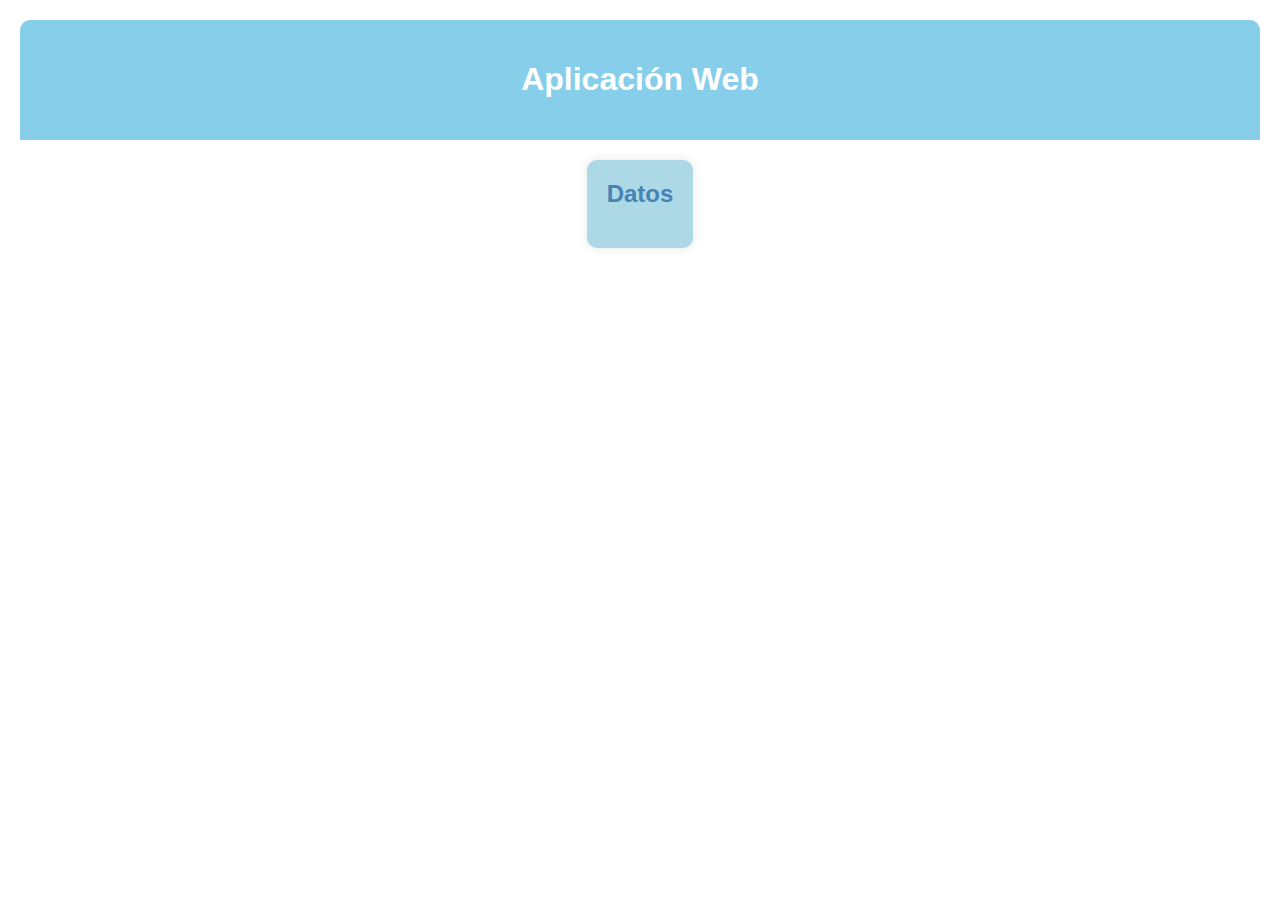
<file: data/index.html>
<!DOCTYPE html>
<html lang="es">
<head>
  <meta charset="UTF-8">
  <meta name="viewport" content="width=device-width, initial-scale=1.0">
  <title>Aplicación Web</title>
  <link rel="stylesheet" href="./styles.css">
</head>
<body>
  <header>
    <h1>Aplicación Web</h1>
  </header>
  <main>
    <section id="datos">
      <h2>Datos</h2>
      <ul id="lista-datos"></ul>
    </section>
  </main>
  <script type="module" src="./script.js"></script>
</body>
</html>
</file>
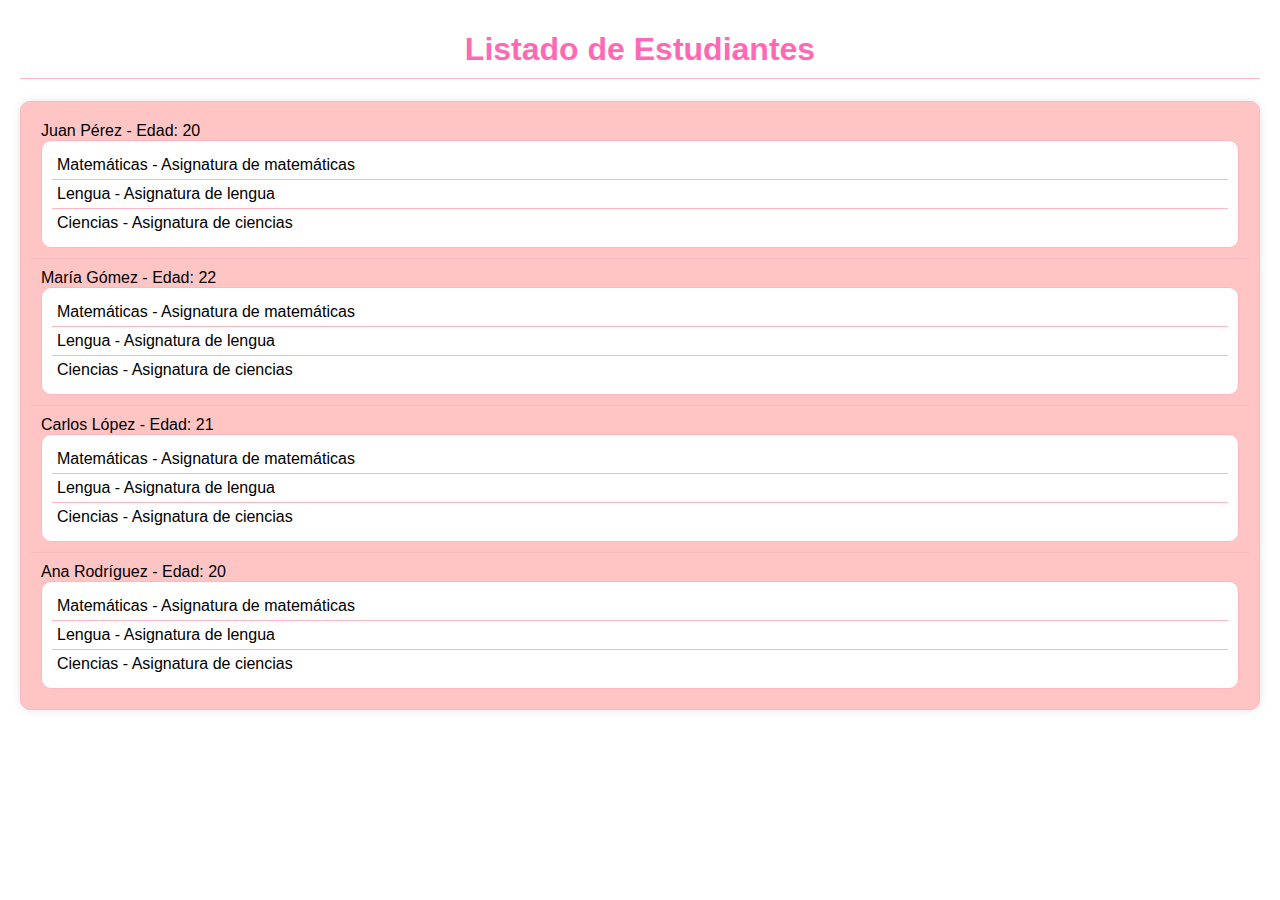
<file: Ejercicio N1/index.html>
<!DOCTYPE html>
<html lang="es">
<head>
  <meta charset="UTF-8">
  <meta name="viewport" content="width=device-width, initial-scale=1.0">
  <title>Listado de Estudiantes</title>
  <link rel="stylesheet" href="styles.css">
</head>
<body>
  <h1>Listado de Estudiantes</h1>
  <ul id="lista-estudiantes"></ul>
  <script type="module" src="script.js"></script>
</body>
</html>
</file>
<file: data/styles.css>
body {
  font-family: Arial, sans-serif;
  margin: 20px;
  background-color: #FFFFFF;
}

header {
  background-color: #87CEEB;
  color: #FFFFFF;
  padding: 20px;
  text-align: center;
  border-radius: 10px 10px 0 0;
}

main {
  display: flex;
  flex-direction: column;
  align-items: center;
  padding: 20px;
}

section {
  background-color: #ADD8E6;
  padding: 20px;
  margin-bottom: 20px;
  box-shadow: 0 0 10px rgba(0, 0, 0, 0.1);
  border-radius: 10px;
}

h2 {
  margin-top: 0;
  color: #4682B4;
}

ul {
  list-style: none;
  padding: 0;
  margin: 0;
}

li {
  padding: 10px;
  border-bottom: 1px solid #87CEEB;
}

li:last-child {
  border-bottom: none;
}
</file>
<file: Ejercicio N1/styles.css>
body {
  font-family: Arial, sans-serif;
  margin: 20px;
  background-color: #FFFFFF;
}

#lista-estudiantes {
  list-style: none;
  padding: 0;
  margin: 0;
  background-color: #FFC5C5;
  border: 1px solid #FFB6C1;
  border-radius: 10px;
  padding: 10px;
  box-shadow: 0 0 10px rgba(0, 0, 0, 0.1);
}

#lista-estudiantes li {
  padding: 10px;
  border-bottom: 1px solid #FFB6C1;
}

#lista-estudiantes li:last-child {
  border-bottom: none;
}

#lista-estudiantes li ul {
  list-style: none;
  padding: 0;
  margin: 0;
  background-color: #FFFFFF;
  border: 1px solid #FFB6C1;
  border-radius: 10px;
  padding: 10px;
}

#lista-estudiantes li ul li {
  padding: 5px;
  border-bottom: 1px solid #FFB6C1;
}

#lista-estudiantes li ul li:last-child {
  border-bottom: none;
}

h1 {
  text-align: center;
  color: #FF69B4;
  background-color: #FFFFFF;
  padding: 10px;
  border-bottom: 1px solid #FFB6C1;
}
</file>
